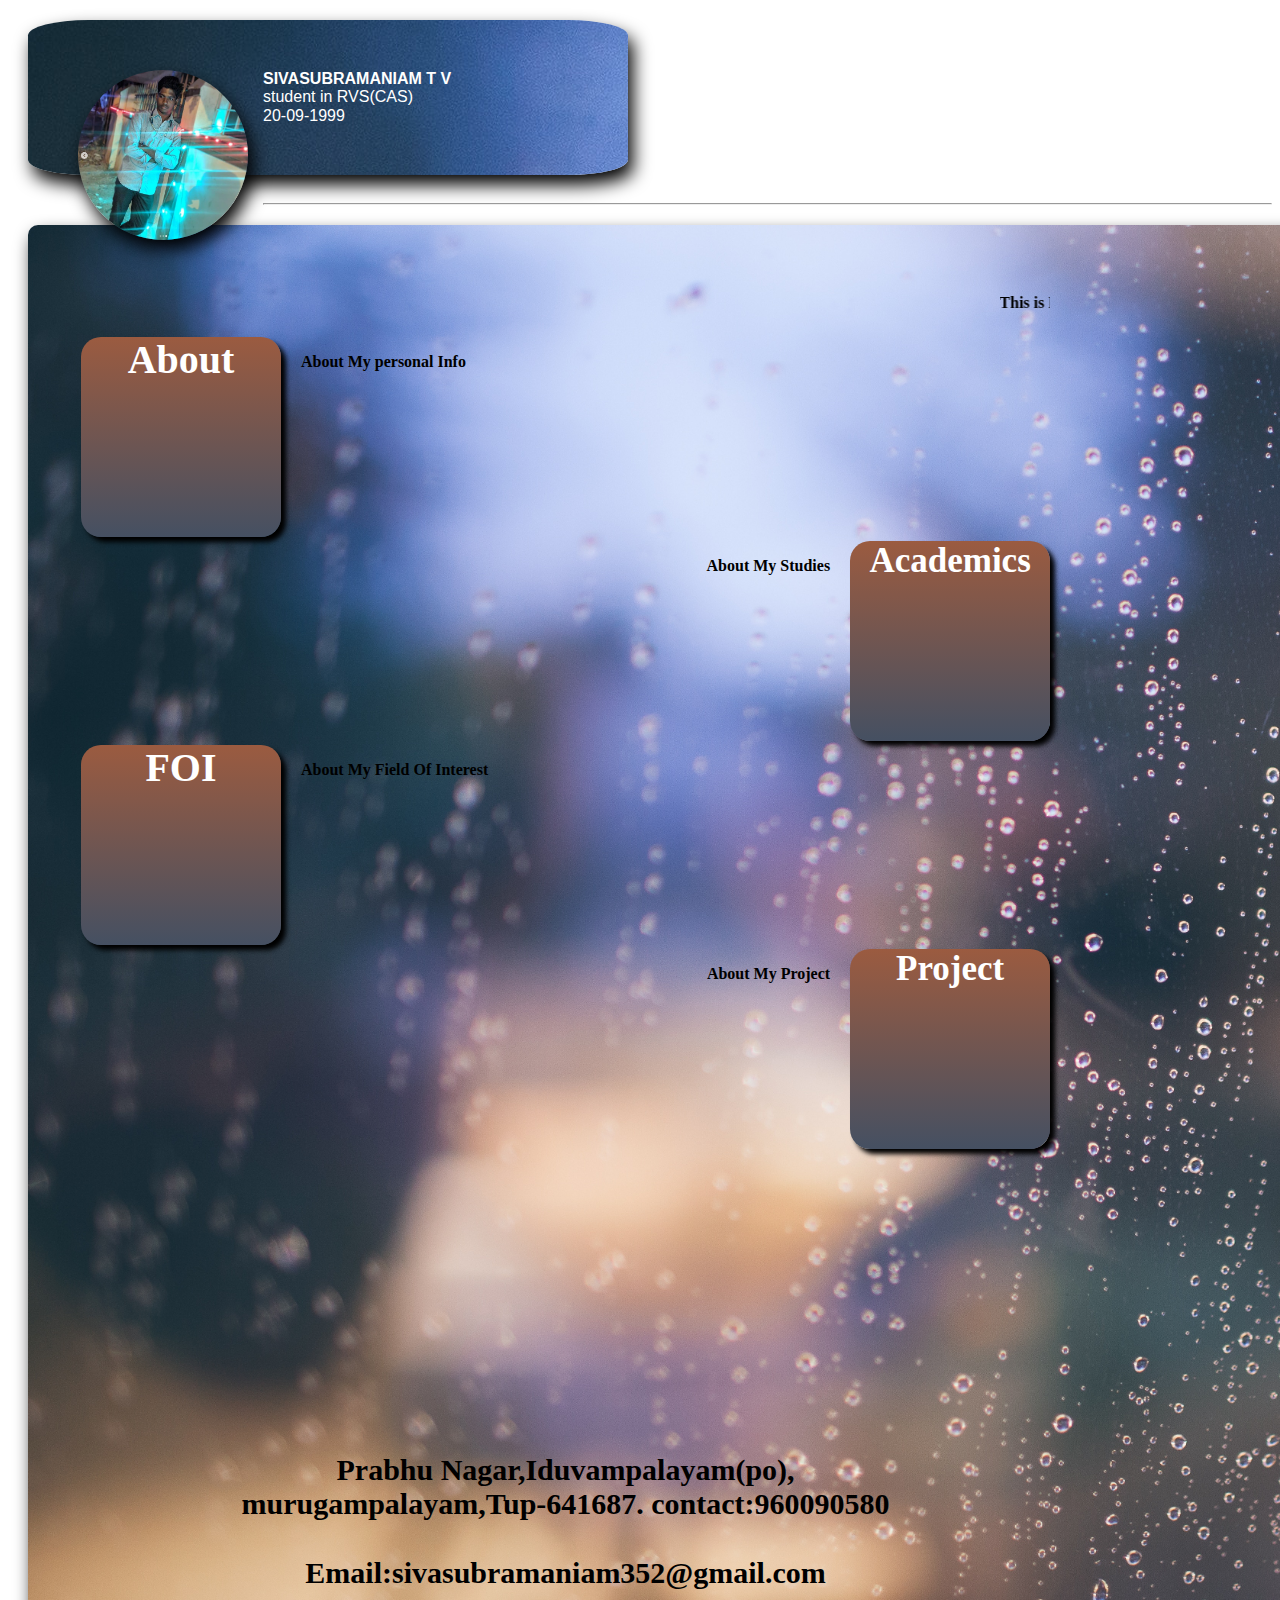
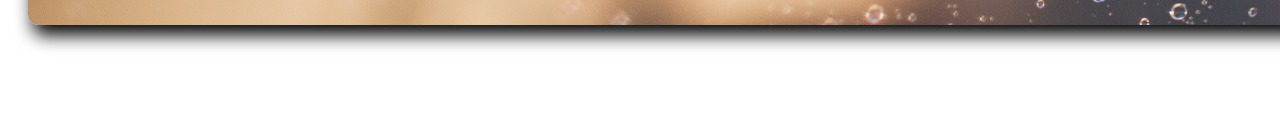
<file: index.html>
<!DOCTYPE html>
<html lang="en" dir="ltr">
  <head>
    <meta charset="utf-8">
    <title>My cv Blog</title>
    <link href="style/l.css" rel="stylesheet">
      
    
  </head>
  <body>
  <header>
<table>
<div class="head"><img src="img/siva.png" alt="Pineapple" style="width:170px;height:170px;margin-right:15px;">
<strong>  SIVASUBRAMANIAM T V</strong><br/>
  student in RVS(CAS)<br/>
  20-09-1999<br/>

</div></tr></table>
  <hr/>
</header>
<div class="base">

<table>
  <tr>
    <th>
    <marquee><p>This is My personall blog About me it express my skills and My cv, Iam a cognitive person who wants to learn somthing new in day to day Life</p>
    </marquee></th>
  </tr>

<tr><th><div class="hiden"> <a href="abt.html" class="left">About</a>
<p class="leftp">About My personal Info</p>
</th>
<th></tr>
  <tr>
    <th><a href="stutable.html" class="right">Academics</a>
<p class="rightp">About My Studies</p>
  </div></th>
  </tr>
  <tr><th><a href="https://en.wikipedia.org/wiki/Machine_learning" class="left">FOI</a>
  <p class="leftp">About My Field Of Interest</p>
  </th>
  <th></tr>
</th>
<tr>
  <th><a href="https://en.wikipedia.org/wiki/Steganography" class="right">Project</a>
<p class="rightp">About My Project</p>
</div></th>
</tr>
<tr>
<th>
<div class="end">
  Prabhu Nagar,Iduvampalayam(po), <br>murugampalayam,Tup-641687.
contact:960090580 <br><br>
Email:sivasubramaniam352@gmail.com <br><br>
</div>
</th>
</tr>
</div>
</body>
</html>
</file>
<file: style/l.css>
html {
  font-family: sans-serif;
  line-height: 1.15;

}

img {
border-radius: 50%;
float: left;
box-shadow: 5px 10px 18px black;
}

.head  {
  color:#ffffff;
  width:500px;
  padding: 50px;
  margin: 20px;
  border-radius:10%;
  box-shadow: 5px 10px 18px black;
  background-image: url("../img/bc.jpg");
  opaci
    font-family: tahoma;
}
 .left {
  height: 200px;
  width:200px;
  background:linear-gradient(#9B5B40,#455062);
  border-radius:10px 10px;
	color: white;
  border: none;
  text-align: center;
  display: inline-block;
  font-size: 40px;
  cursor: pointer;
  box-shadow:5px 5px 5px black;
  border-radius:10% ;
  float:left;
  text-decoration: none;
}
.leftp{
  float:left;
  margin-left: 20px;
}
.right{
  height: 200px;
  width:200px;
  background:linear-gradient(#9B5B40,#455062);
  border-radius:10px 10px;
  color: white;
  border: none;
  text-align: center;
  display: inline-block;
  font-size: 35px;
  cursor: pointer;
  box-shadow:5px 5px 5px black;
  border-radius:10% ;
  float:right;
    text-decoration: none;
}
.rightp{
  float:right;
  margin-right:20px;
}
.right2{
  height: 200px;
  width:200px;
  background:linear-gradient(#9B5B40,#455062);
  border-radius:10px 10px;
  color: white;
  border: none;
  text-align: center;
  display: inline-block;
  font-size: 35px;
  cursor: pointer;
  box-shadow:5px 5px 5px black;
  border-radius:10% ;
  float:right;
    text-decoration: none;
}
.left2 {
 height: 200px;
 width:200px;
 background:linear-gradient(#9B5B40,#455062);
 border-radius:10px 10px;
 color: white;
 border: none;
 text-align: center;
 display: inline-block;
 font-size: 40px;
 cursor: pointer;
 box-shadow:5px 5px 5px black;
 border-radius:10% ;
 float:left;
 text-decoration: none;
}
.cont{
 height: 500px;
 width:200px;
 float: right;
}
.base{
  height:1300px;
  width:1200px;
  padding: 50px;
  margin: 20px;
  border-radius:10px 10px;
  box-shadow: 5px 10px 18px ;
  background-image: url("../img/bc.jpg");
  background-size: cover;
    font-family: tahoma;

}
.end{
  margin-top: 300px;
  font-size: 30px;
  margin-bottom: 100px;
}
</file>
